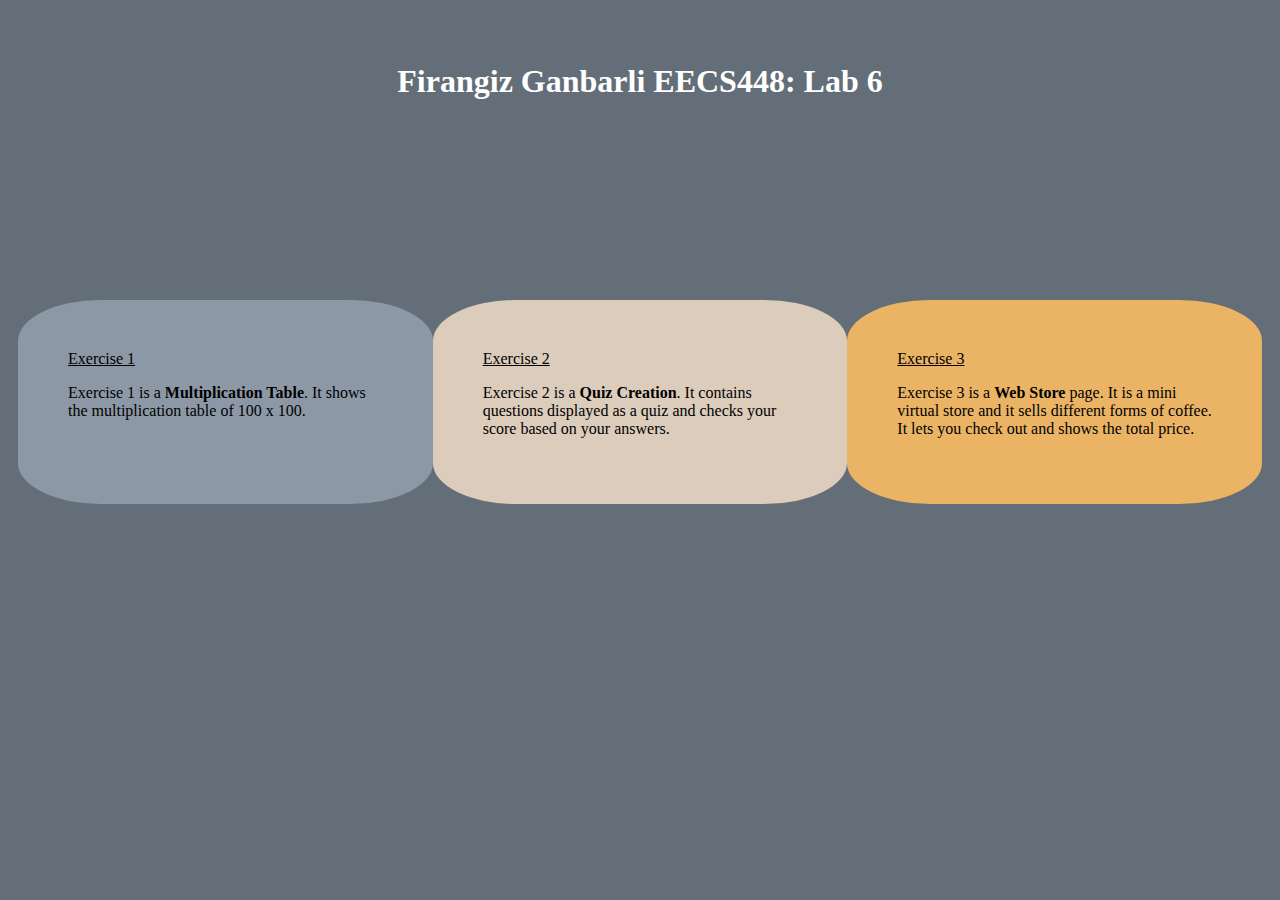
<file: index.html>
<!DOCTYPE html>
<html lang="en">
<head>
    <meta charset="UTF-8">
    <meta http-equiv="X-UA-Compatible" content="IE=edge">
    <meta name="viewport" content="width=device-width, initial-scale=1.0">
    <link rel="stylesheet" href="style.css">
    <title>Lab 4</title>
</head>
<body>
    <h1>Firangiz Ganbarli EECS448: Lab 6</h1>
    <div class="flex-container">
        <div class="flex-child box1">
            <a href="Exercise1/ex1.php">Exercise 1</a>
            <p>Exercise 1 is a <b>Multiplication Table</b>. It shows the multiplication table of 100 x 100.</p>
        </div>
        <div class="flex-child box2">
            <a href="Exercise2/Quiz.html">Exercise 2</a>
            <p>Exercise 2 is a <b>Quiz Creation</b>. It contains questions displayed as a quiz and checks your score based on your answers. </p>
        </div>
        <div class="flex-child box3">
            <a href="Exercise3/customerFrontend.html">Exercise 3</a>
            <p>Exercise 3 is a <b>Web Store</b> page. It is a mini virtual store and it sells different forms of coffee. It lets you check out and shows the total price.</p>
        </div>
    </div>
</body>
</html>
</file>
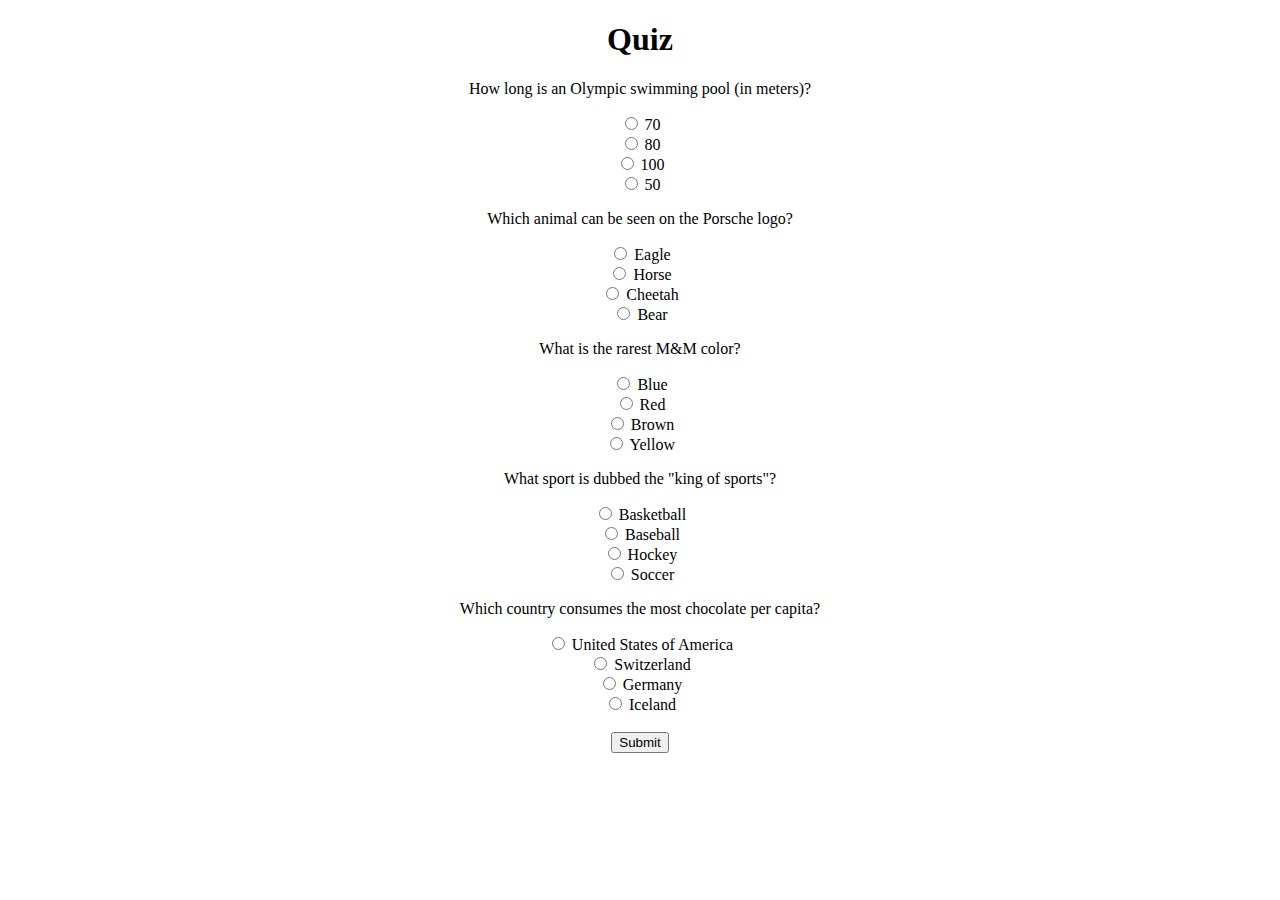
<file: Exercise2/Quiz.html>
<!DOCTYPE html>
<h1 align="center">Quiz</h1>
<html>
  <body>
    <!--The questions-->
    <form action="Quiz.php" method="post" align="center">
      <p name="q1">How long is an Olympic swimming pool (in meters)?</p>
      <input type="radio" name="que1" value="70"> 70<br>
      <input type="radio" name="que1" value="80"> 80<br>
      <input type="radio" name="que1" value="100"> 100<br>
      <input type="radio" name="que1" value="50"> 50<br> <!--THE RIGHT ONE-->

      <p name="q2">Which animal can be seen on the Porsche logo?</p>
      <input type="radio" name="que2" value="Eagle"> Eagle<br>
      <input type="radio" name="que2" value="Horse"> Horse<br> <!--THE RIGHT ONE-->
      <input type="radio" name="que2" value="Cheetah"> Cheetah<br>
      <input type="radio" name="que2" value="Bear"> Bear<br>

      <p name="q3">What is the rarest M&M color?</p>
      <input type="radio" name="que3" value="Blue"> Blue<br>
      <input type="radio" name="que3" value="Red"> Red<br>
      <input type="radio" name="que3" value="Brown"> Brown<br> <!--THE RIGHT ONE-->
      <input type="radio" name="que3" value="Yellow"> Yellow<br>

      <p name="q4">What sport is dubbed the "king of sports"?</p>
      <input type="radio" name="que4" value="Basketball"> Basketball<br>
      <input type="radio" name="que4" value="Baseball"> Baseball<br>
      <input type="radio" name="que4" value="Hockey"> Hockey<br>
      <input type="radio" name="que4" value="Soccer"> Soccer<br> <!--THE RIGHT ONE-->

      <p name="q5">Which country consumes the most chocolate per capita?</p>
      <input type="radio" name="que5" value="USA"> United States of America<br>
      <input type="radio" name="que5" value="Switzerland"> Switzerland<br><!--THE RIGHT ONE-->
      <input type="radio" name="que5" value="Germany"> Germany<br>
      <input type="radio" name="que5" value="Iceland"> Iceland<br><br>
      <!--Submit button-->
      <input type="submit" value="Submit">
    </form>
  </body>
</html>
</file>
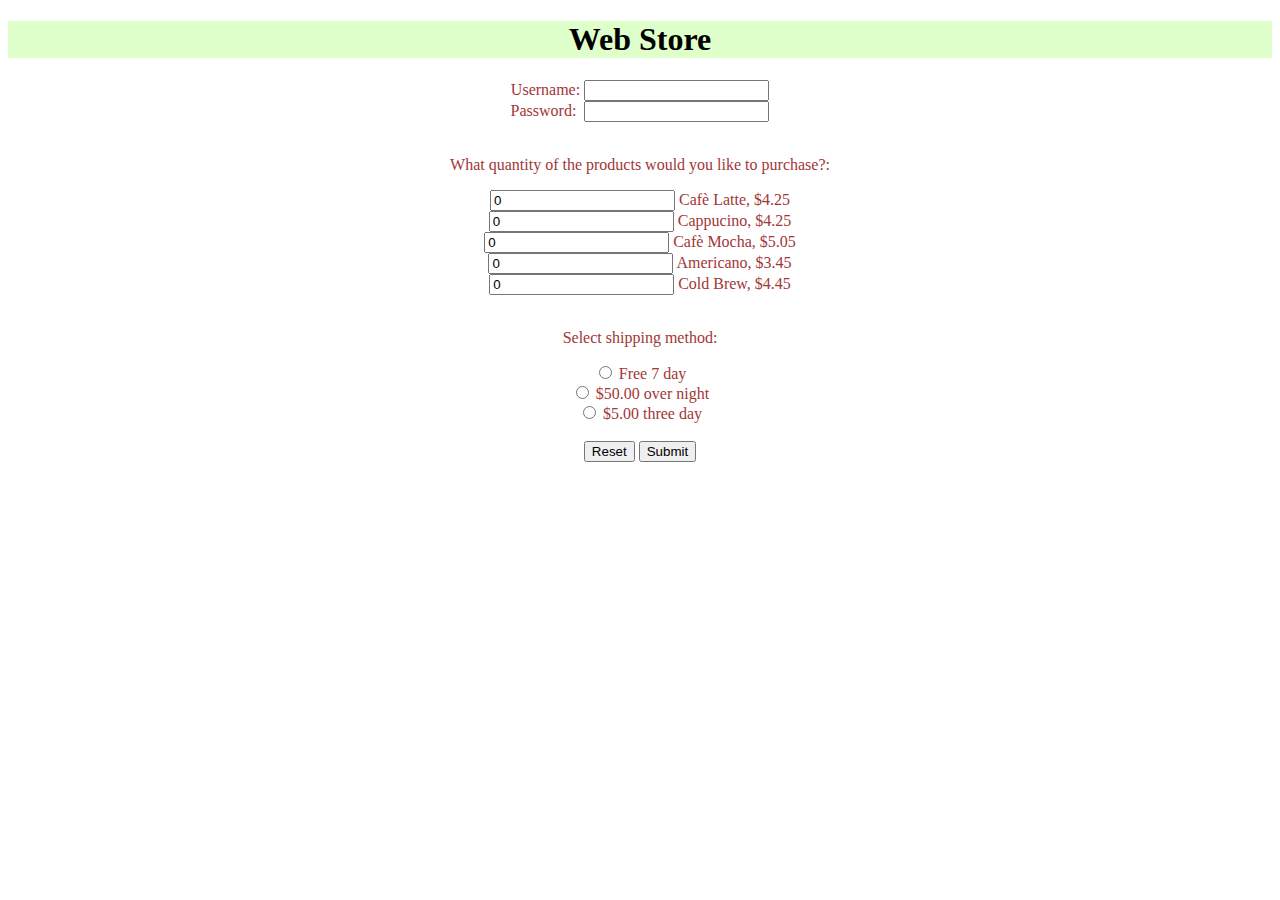
<file: Exercise3/customerFrontend.html>
<!DOCTYPE html>
<html>
    <head>
    <meta charset="utf-8">
    <script type="text/javascript" src="formChecker.js"></script>
    <link rel="stylesheet" type="text/css" href="style.css">
    </head>
    <body>
        <h1>Web Store</h1>
        <!--Account info form-->
        <form id="shopping" action="customerBackend.php" method="post" onsubmit="validate()">
        Username:&nbsp;<input type="email" name="username" id="username"><br>
        Password:&nbsp;&nbsp;<input type="password" name="userPassword" id="userPassword"><br><br>
        
        <!--Ask for the amount of products-->
        <p>What quantity of the products would you like to purchase?:</p>
        <div align="center">
            <input type="number" class="amount" min="0" value="0" id="Latte" name="Latte"> Cafè Latte, $4.25<br>
            <input type="number" class="amount" min="0" value="0" id="Cappucino" name="Cappucino"> Cappucino, $4.25<br>
            <input type="number" class="amount" min="0" value="0" id="Mocha" name="Mocha"> Cafè Mocha, $5.05<br>
            <input type="number" class="amount" min="0" value="0" id="Americano" name="Americano"> Americano, $3.45<br>
            <input type="number" class="amount" min="0" value="0" id="ColdBrew" name="ColdBrew"> Cold Brew, $4.45<br><br>
        </div>
        <!--Ask for the shipping method-->
        <p>Select shipping method:</p>
            <input type="radio" name="shipping" value="Free 7 day"> Free 7 day<br>
            <input type="radio" name="shipping" value="$50.00 over night"> $50.00 over night<br>
            <input type="radio" name="shipping" value="$5.00 three day"> $5.00 three day<br><br>

        <input type="reset" value="Reset">
        <input type="button" value="Submit" onclick="validate()">
        </form>
    </body>
</html>
</file>
<file: style.css>
body {
    background-color: #646E78;
}
.flex-container {
    display: flex;
    margin-top: 15%;
    padding: 10px;
}
.flex-child {
    flex: 1;
}  

.box1 {
    background-color: #8D98A7;
    border-radius: 20%;
    padding: 50px;
}

.box2 {
    background-color: #DCCCBB;
    border-radius: 20%;
    padding: 50px;
}

.box3 {
    background-color: #EAB464 ;
    border-radius: 20%;
    padding: 50px;
}

a {
    color: black;
    text-align: center;
}

a:hover {
    color: blue;
}

h1 {
    color: white;
    text-align: center;
    margin-top: 5%;
}
</file>
<file: Exercise3/style.css>
input[class=quantity] {
  width: 2%;
  padding: 10px 5px;
}
  
table {
  width:30%;
  margin-left:35%;
  margin-right:35%;
  text-align: center;
  background-color: white;
  color: rgb(250, 56, 56);
  border: 1px solid rgb(221, 18, 18);
}

th, td, tr {
  border: 1px solid rgb(198, 43, 43);
  background-color: rgb(173, 230, 175);
}

h3, h4 {
  text-align:center;
  color: rgb(0, 0, 0);
  text-align: center;
}

h1 {
  text-align:center;
  color: rgb(0, 0, 0);
  background-color: rgb(223, 255, 203);
}

body {
  text-align:center;
  color: rgb(161, 55, 55);
  background-color: white;
}
</file>
